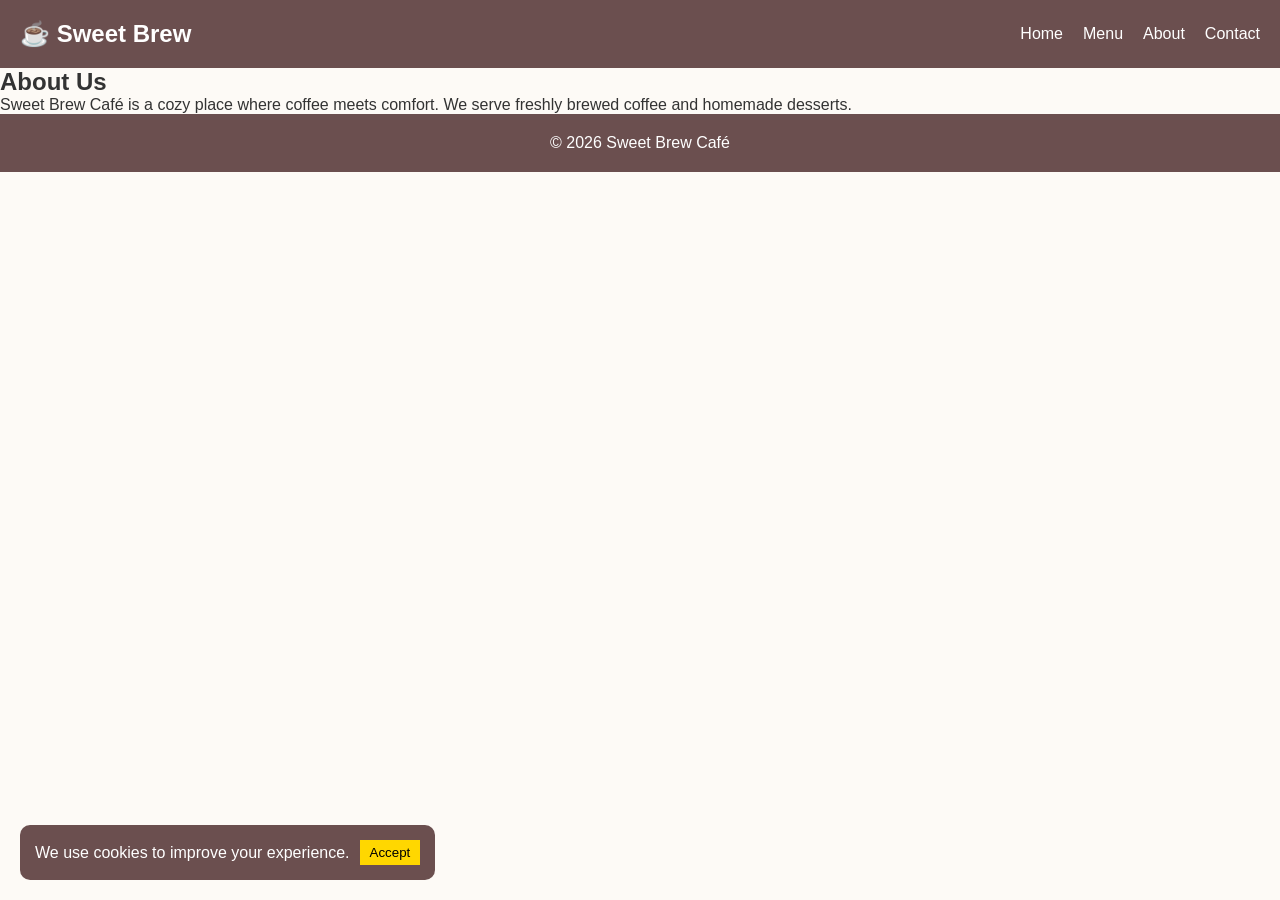
<file: about.html>
<!doctype html>
<html lang="en">
  <head>
    <meta charset="UTF-8" />
    <meta name="viewport" content="width=device-width, initial-scale=1.0" />
    <title>About - Sweet Brew Café</title>
    <link rel="stylesheet" href="css/style.css" />
  </head>
  <body>
    <header>
      <nav class="navbar">
        <h1 class="logo">☕ Sweet Brew</h1>
        <ul class="nav-links">
          <li><a href="index.html">Home</a></li>
          <li><a href="menu.html">Menu</a></li>
          <li><a href="about.html">About</a></li>
          <li><a href="contact.html">Contact</a></li>
        </ul>
        <div class="burger">☰</div>
      </nav>
    </header>

    <main>
      <h2>About Us</h2>
      <p>
        Sweet Brew Café is a cozy place where coffee meets comfort. We serve
        freshly brewed coffee and homemade desserts.
      </p>
    </main>

    <div id="cookieBox" class="cookie-box">
      <p>We use cookies to improve your experience.</p>
      <button id="acceptCookies">Accept</button>
    </div>

    <footer>
      <p>© 2026 Sweet Brew Café</p>
    </footer>

    <script src="js/script.js"></script>
  </body>
</html>
</file>
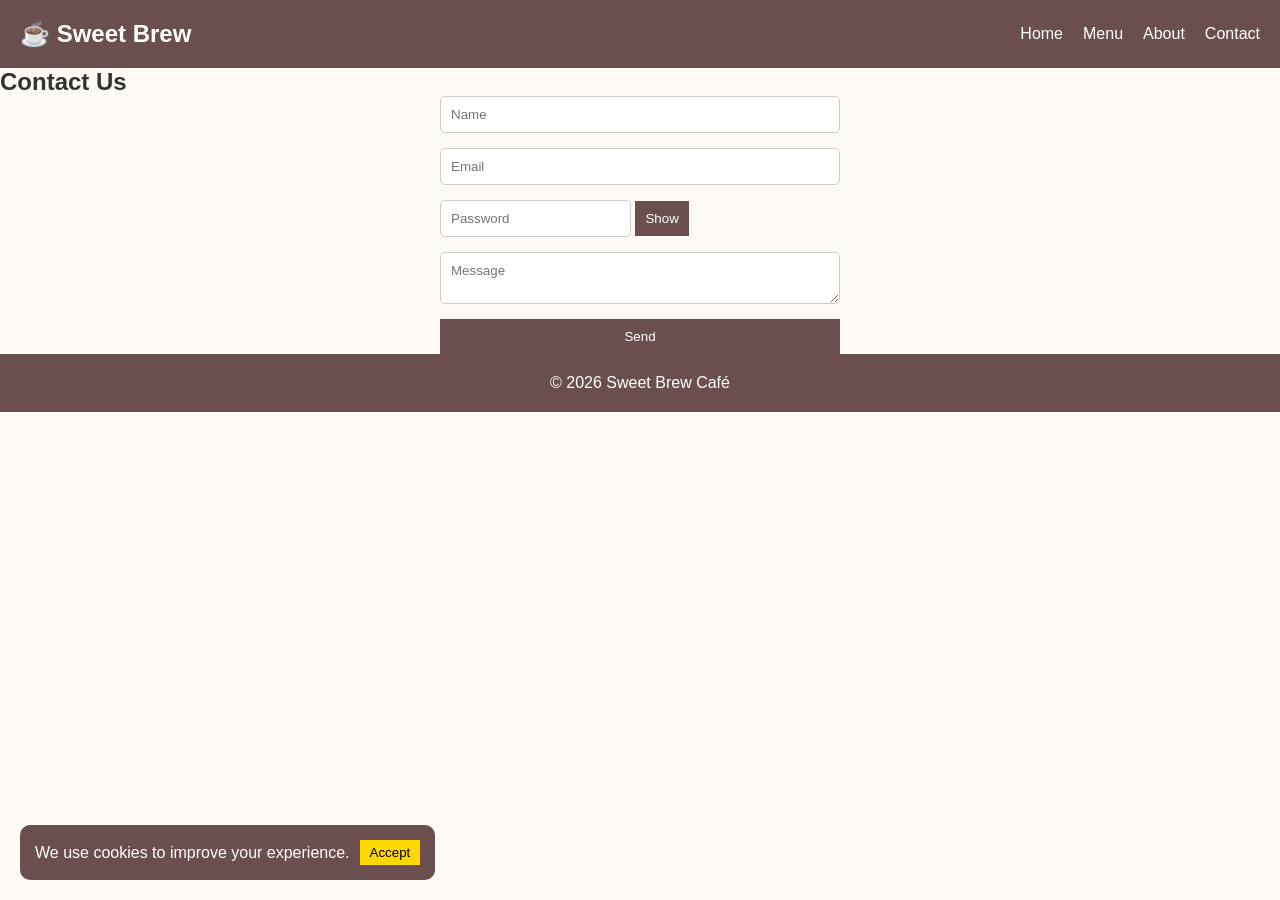
<file: contact.html>
<!doctype html>
<html lang="en">
  <head>
    <meta charset="UTF-8" />
    <meta name="viewport" content="width=device-width, initial-scale=1.0" />
    <title>Contact - Sweet Brew Café</title>
    <link rel="stylesheet" href="css/style.css" />
  </head>
  <body>
    <header>
      <nav class="navbar">
        <h1 class="logo">☕ Sweet Brew</h1>
        <ul class="nav-links">
          <li><a href="index.html">Home</a></li>
          <li><a href="menu.html">Menu</a></li>
          <li><a href="about.html">About</a></li>
          <li><a href="contact.html">Contact</a></li>
        </ul>
        <div class="burger">☰</div>
      </nav>
    </header>

    <main>
      <h2>Contact Us</h2>

      <form id="contactForm">
        <input type="text" id="name" placeholder="Name" required />
        <input type="email" id="email" placeholder="Email" required />

        <div>
          <input
            type="password"
            id="password"
            placeholder="Password"
            required
          />
          <button type="button" id="togglePassword">Show</button>
        </div>

        <textarea id="message" placeholder="Message" required></textarea>

        <button type="submit">Send</button>
      </form>
    </main>

    <div id="cookieBox" class="cookie-box">
      <p>We use cookies to improve your experience.</p>
      <button id="acceptCookies">Accept</button>
    </div>

    <footer>
      <p>© 2026 Sweet Brew Café</p>
    </footer>

    <script src="js/script.js"></script>
  </body>
</html>
</file>
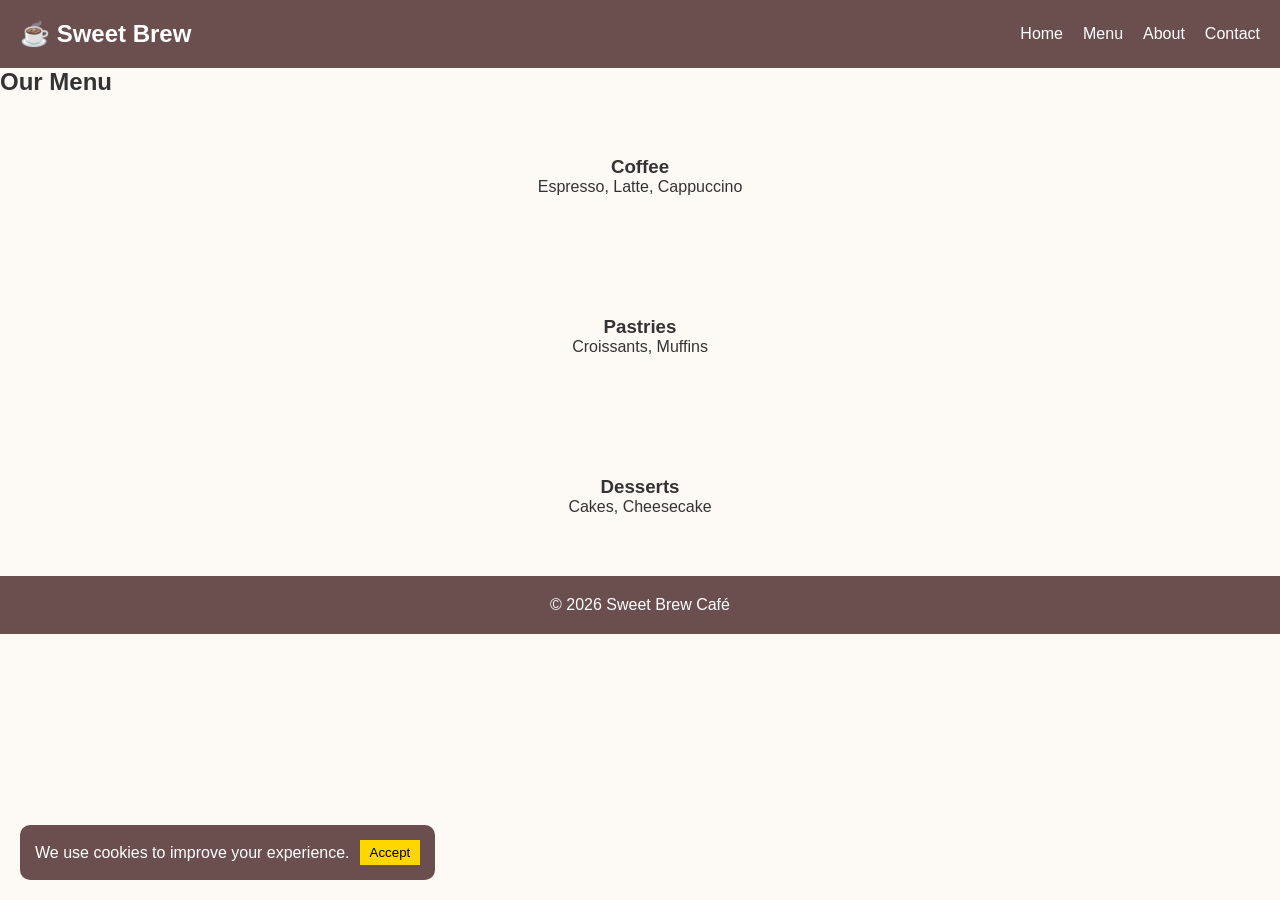
<file: menu.html>
<!doctype html>
<html lang="en">
  <head>
    <meta charset="UTF-8" />
    <meta name="viewport" content="width=device-width, initial-scale=1.0" />
    <title>Menu - Sweet Brew Café</title>
    <link rel="stylesheet" href="css/style.css" />
  </head>
  <body>
    <header>
      <nav class="navbar">
        <h1 class="logo">☕ Sweet Brew</h1>
        <ul class="nav-links">
          <li><a href="index.html">Home</a></li>
          <li><a href="menu.html">Menu</a></li>
          <li><a href="about.html">About</a></li>
          <li><a href="contact.html">Contact</a></li>
        </ul>
        <div class="burger">☰</div>
      </nav>
    </header>

    <main>
      <h2>Our Menu</h2>

      <section>
        <h3>Coffee</h3>
        <p>Espresso, Latte, Cappuccino</p>
      </section>

      <section>
        <h3>Pastries</h3>
        <p>Croissants, Muffins</p>
      </section>

      <section>
        <h3>Desserts</h3>
        <p>Cakes, Cheesecake</p>
      </section>
    </main>

    <div id="cookieBox" class="cookie-box">
      <p>We use cookies to improve your experience.</p>
      <button id="acceptCookies">Accept</button>
    </div>

    <footer>
      <p>© 2026 Sweet Brew Café</p>
    </footer>

    <script src="js/script.js"></script>
  </body>
</html>
</file>
<file: css/style.css>
/* RESET */
* {
  margin: 0;
  padding: 0;
  box-sizing: border-box;
  font-family: "Poppins", sans-serif;
}

/* BODY */
body {
  background-color: #fdfaf6;
  color: #333;
}

/* NAVBAR */
.navbar {
  display: flex;
  justify-content: space-between;
  align-items: center;
  padding: 20px;
  background: #6b4f4f;
  color: white;
}

.logo {
  font-size: 24px;
}

.nav-links {
  display: flex;
  list-style: none;
  gap: 20px;
}

.nav-links a {
  color: white;
  text-decoration: none;
  transition: 0.3s;
}

.nav-links a:hover {
  color: #ffd700;
}

/* BURGER */
.burger {
  display: none;
  font-size: 24px;
  cursor: pointer;
}

/* HERO */
.hero {
  text-align: center;
  padding: 100px 20px;
  background: url("../images/coffee.jpg") no-repeat center/cover;
  color: white;
}

.hero h2 {
  font-size: 40px;
  margin-bottom: 10px;
}

.hero p {
  margin-bottom: 20px;
}

.btn {
  padding: 10px 20px;
  background: #ffd700;
  color: black;
  text-decoration: none;
  border-radius: 5px;
  transition: 0.3s;
}

.btn:hover {
  background: #e6c200;
}

/* SECTIONS */
section {
  padding: 60px 20px;
  text-align: center;
}

/* CARDS */
.cards {
  display: flex;
  justify-content: center;
  gap: 20px;
  margin-top: 20px;
}

.card {
  background: white;
  padding: 20px;
  border-radius: 10px;
  width: 150px;
  transition: 0.3s;
}

.card:hover {
  transform: scale(1.05);
}

/* FOOTER */
footer {
  text-align: center;
  padding: 20px;
  background: #6b4f4f;
  color: white;
}

/* RESPONSIVE */
@media (max-width: 768px) {
  .nav-links {
    display: none;
    flex-direction: column;
    background: #6b4f4f;
    position: absolute;
    top: 70px;
    right: 0;
    width: 200px;
    padding: 20px;
  }

  .nav-links.active {
    display: flex;
  }

  .burger {
    display: block;
  }

  .cards {
    flex-direction: column;
    align-items: center;
  }
}

/* FORM */
form {
  display: flex;
  flex-direction: column;
  gap: 15px;
  max-width: 400px;
  margin: 0 auto;
}

form input,
form textarea {
  padding: 10px;
  border: 1px solid #ccc;
  border-radius: 5px;
}

form button {
  padding: 10px;
  background: #6b4f4f;
  color: white;
  border: none;
  cursor: pointer;
  transition: 0.3s;
}

form button:hover {
  background: #5a3e3e;
}

.testimonials {
  background: #f3e5dc;
}

#reviews {
  display: flex;
  justify-content: center;
  gap: 20px;
  margin-top: 20px;
}

.review {
  background: white;
  padding: 15px;
  border-radius: 10px;
  width: 250px;
  transition: 0.3s;
}

.review:hover {
  transform: translateY(-5px);
}

.cookie-box {
  position: fixed;
  bottom: 20px;
  left: 20px;
  background: #6b4f4f;
  color: white;
  padding: 15px;
  border-radius: 10px;
  display: flex;
  gap: 10px;
  align-items: center;
}

.cookie-box button {
  background: #ffd700;
  border: none;
  padding: 5px 10px;
  cursor: pointer;
}
</file>
